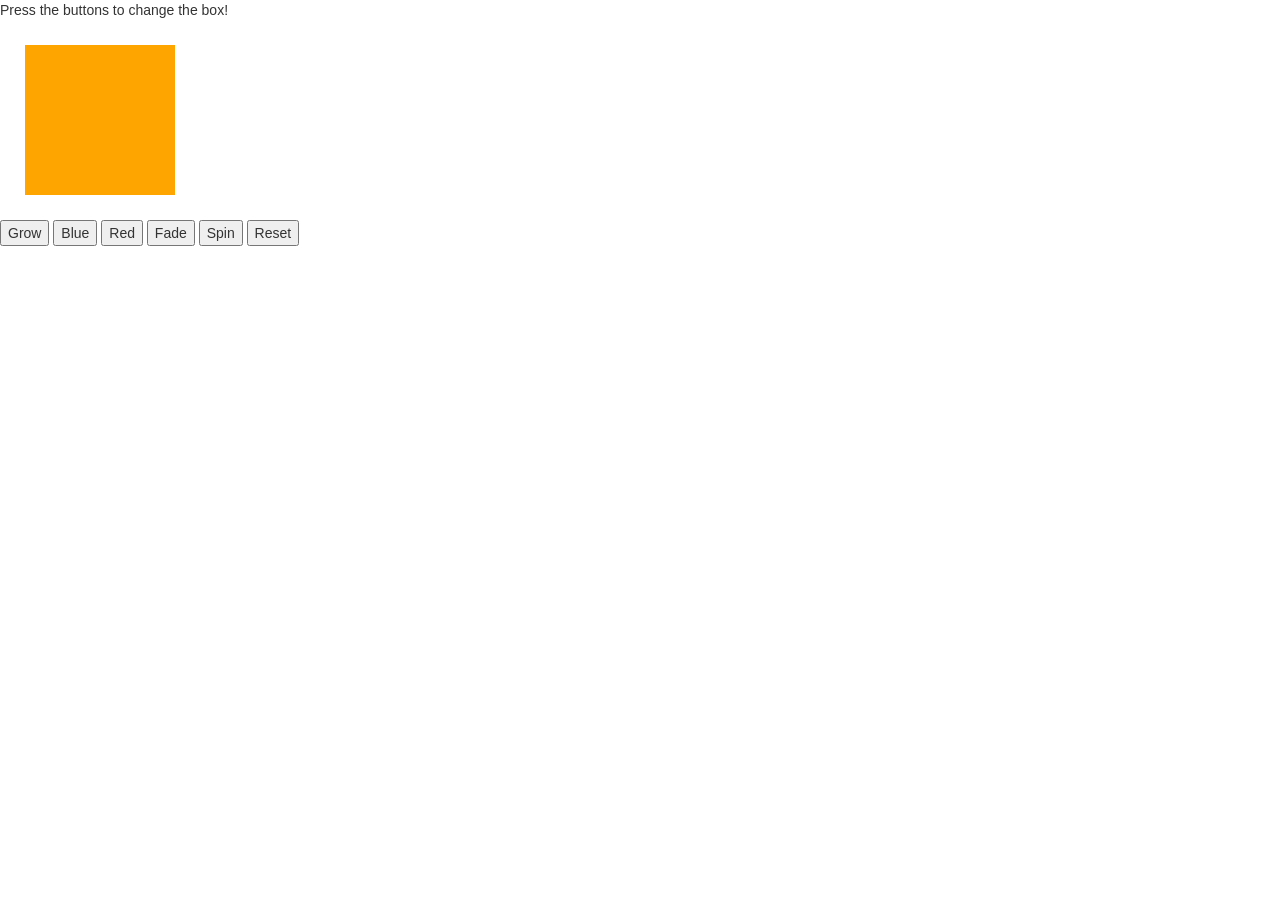
<file: watch_that_box/index.html>
<!DOCTYPE html>
<html lang="en">
<head>
    <meta charset="UTF-8">
    <meta http-equiv="X-UA-Compatible" content="IE=edge">
    <meta name="viewport" content="width=device-width, initial-scale=1.0">
    <link rel="stylesheet" href="https://maxcdn.bootstrapcdn.com/bootstrap/3.3.6/css/bootstrap.min.css" integrity="sha384-1q8mTJOASx8j1Au+a5WDVnPi2lkFfwwEAa8hDDdjZlpLegxhjVME1fgjWPGmkzs7" crossorigin="anonymous">
    <link rel="stylesheet" type="text/css" href="style.css">
    <script type="text/javascript" src="https://cdnjs.cloudflare.com/ajax/libs/jquery/3.1.0/jquery.min.js"></script>
    <title>Watch That Box</title>
</head>
<body>

    <p>Press the buttons to change the box!</p>

    <div id="box"></div>

    <button id="growButton">Grow</button>
    <button id="blueButton">Blue</button>
    <button id="redButton">Red</button>
    <button id="fadeButton">Fade</button>
    <button id="spinButton">Spin</button>
    <button id="resetButton">Reset</button>

    <script type="text/javascript" src="javascript.js"></script>

</body>
</html>
</file>
<file: watch_that_box/style.css>
#box {
    height:150px; 
    width:150px; 
    background-color:orange; 
    margin:25px
}
</file>
